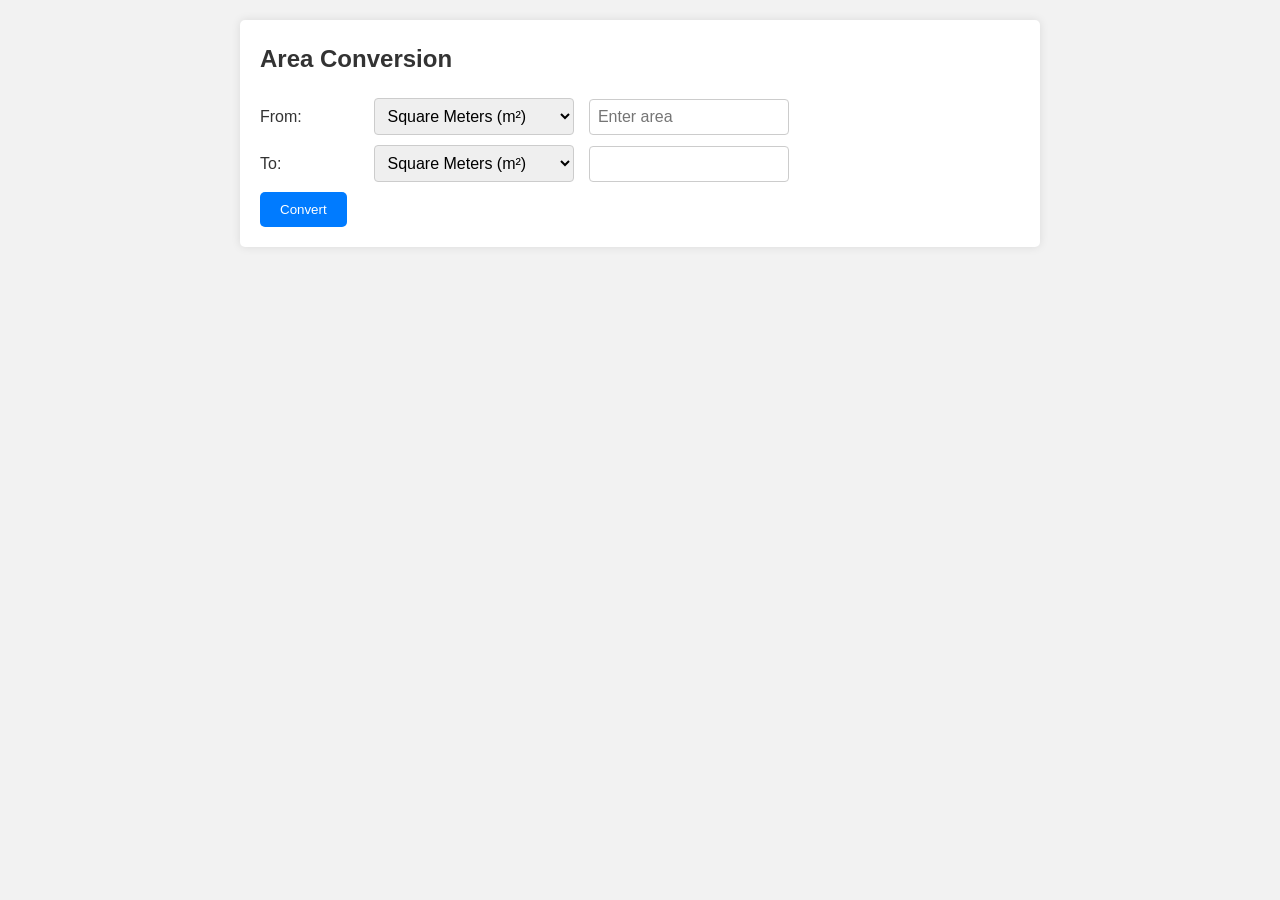
<file: ac.html>
<!DOCTYPE html>
<html lang="en">
<head>
    <meta charset="UTF-8">
    <meta name="viewport" content="width=device-width, initial-scale=1.0">
    <title>Area Conversion</title>
    <link rel="stylesheet" href="ac.css">
</head>
<body>
    <div class="conversion-page">
        <h1>Area Conversion</h1>
        <div>
            <label for="fromUnit">From:</label>
            <select id="fromUnit">
                <option value="m2">Square Meters (m²)</option>
                <option value="dm2">Square Decimeters (dm²)</option>
                <option value="cm2">Square Centimeters (cm²)</option>
                <option value="km2">Square Kilometers (km²)</option>
                <option value="mm2">Square Millimeters (mm²)</option>
                <option value="ar">Are (a)</option>
                <option value="ha">Hectare (ha)</option>
            </select>
            <input type="number" id="areaInput" placeholder="Enter area">
        </div>
        <div>
            <label for="toUnit">To:</label>
            <select id="toUnit">
                <option value="m2">Square Meters (m²)</option>
                <option value="dm2">Square Decimeters (dm²)</option>
                <option value="cm2">Square Centimeters (cm²)</option>
                <option value="km2">Square Kilometers (km²)</option>
                <option value="mm2">Square Millimeters (mm²)</option>
                <option value="ar">Are (a)</option>
                <option value="ha">Hectare (ha)</option>
            </select>
            <input type="text" id="convertedArea" readonly>
        </div>
        <button onclick="convertArea()">Convert</button>
    </div>
    <script src="ac.js"></script>
</body>
</html>
</file>
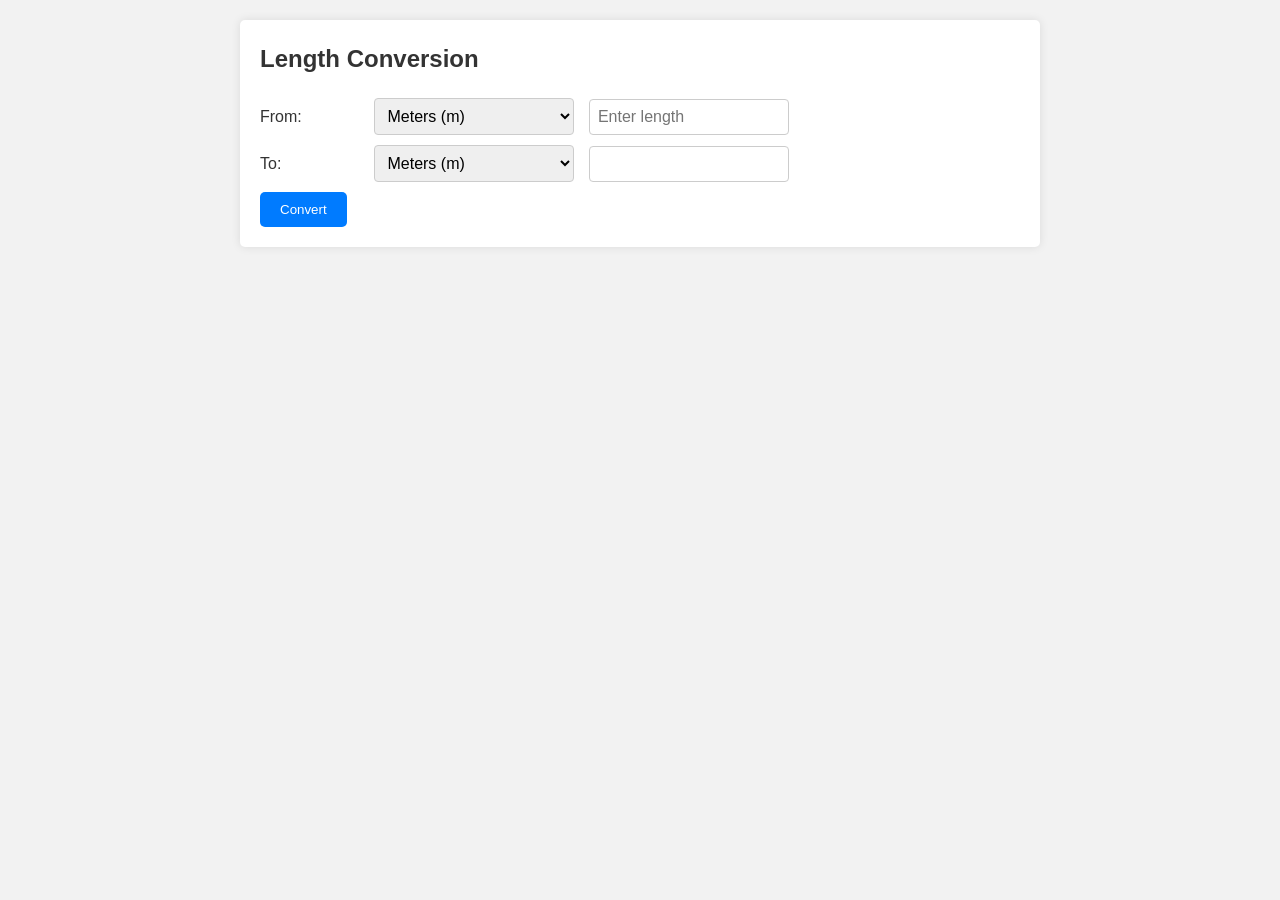
<file: lc.html>
<!DOCTYPE html>
<html lang="en">
<head>
    <meta charset="UTF-8">
    <meta name="viewport" content="width=device-width, initial-scale=1.0">
    <title>Length Conversion</title>
    <link rel="stylesheet" href="lc.css">
</head>
<body>
    
    <div class="conversion-page">
        <h1>Length Conversion</h1>
        <div>
            <label for="fromUnit">From:</label>
            <select id="fromUnit">
                <option value="m">Meters (m)</option>
                <option value="cm">Centimeters (cm)</option>
                <option value="ft">Feet (ft)</option>
                <option value="in">Inches (in)</option>
                <option value="dm">Decimeters (dm)</option>
                <option value="ly">Light-years (ly)</option>
                <option value="mm">Millimeters (mm)</option>
                <option value="km">Kilometers (km)</option>
                <option value="micrometer">Micrometers (μm)</option>
                <option value="pc">Parsecs (pc)</option>
                <option value="au">Astronomical Units (AU)</option>
                <option value="ld">Lunar Distance (ld)</option>
                <option value="pm">Picometers (pm)</option>
                <option value="nm">Nanometers (nm)</option>
                <option value="yd">Yards (yd)</option>
                <option value="mi">Miles (mi)</option>
            </select>
            <input type="number" id="lengthInput" placeholder="Enter length">
        </div>
        <div>
            <label for="toUnit">To:</label>
            <select id="toUnit">
                <option value="m">Meters (m)</option>
                <option value="cm">Centimeters (cm)</option>
                <option value="ft">Feet (ft)</option>
                <option value="in">Inches (in)</option>
                <option value="dm">Decimeters (dm)</option>
                <option value="ly">Light-years (ly)</option>
                <option value="mm">Millimeters (mm)</option>
                <option value="km">Kilometers (km)</option>
                <option value="micrometer">Micrometers (μm)</option>
                <option value="pc">Parsecs (pc)</option>
                <option value="au">Astronomical Units (AU)</option>
                <option value="ld">Lunar Distance (ld)</option>
                <option value="pm">Picometers (pm)</option>
                <option value="nm">Nanometers (nm)</option>
                <option value="yd">Yards (yd)</option>
                <option value="mi">Miles (mi)</option>
            </select>
            <input type="text" id="convertedLength" readonly>
        </div>
        <button onclick="convertLength()">Convert</button>
    </div>
    <script src="lc.js"></script>
</body>
</html>
</file>
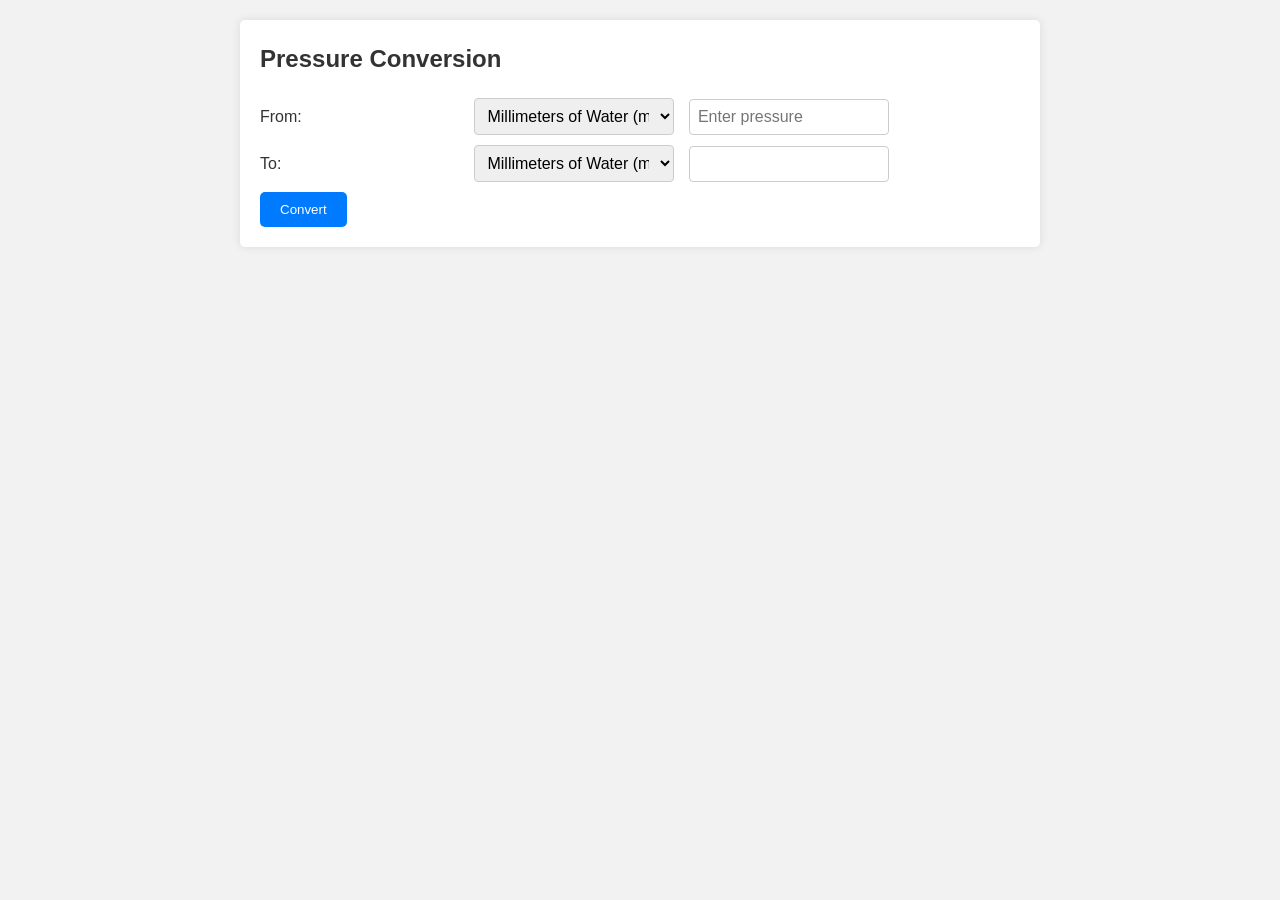
<file: pc.html>
<!DOCTYPE html>
<html lang="en">
<head>
    <meta charset="UTF-8">
    <meta name="viewport" content="width=device-width, initial-scale=1.0">
    <title>Pressure Conversion</title>
    <link rel="stylesheet" href="pc.css">
</head>
<body>
    
    <div class="conversion-page">
        <h1>Pressure Conversion</h1>
        <div>
            <label for="fromUnit">From:</label>
            <select id="fromUnit">
                <option value="mmh2o">Millimeters of Water (mmH2O)</option>
                <option value="psf">Pounds per Square Foot (psf)</option>
                <option value="kgfcm2">Kilogram-force per Square Centimeter (kgf/cm²)</option>
                <option value="psi">Pounds per Square Inch (psi)</option>
                <option value="mmhg">Millimeters of Mercury (mmHg)</option>
                <option value="bar">Bar (bar)</option>
                <option value="inhg">Inches of Mercury (inHg)</option>
                <option value="mbar">Millibar (mbar)</option>
                <option value="hpa">Hectopascal (hPa)</option>
                <option value="atm">Standard Atmosphere (atm)</option>
                <option value="kpa">Kilopascal (kPa)</option>
                <option value="mpa">Megapascal (MPa)</option>
                <option value="kgfm2">Kilogram-force per Square Meter (kgf/m²)</option>
            </select>
            <input type="number" id="pressureInput" placeholder="Enter pressure">
        </div>
        <div>
            <label for="toUnit">To:</label>
            <select id="toUnit">
                <option value="mmh2o">Millimeters of Water (mmH2O)</option>
                <option value="psf">Pounds per Square Foot (psf)</option>
                <option value="kgfcm2">Kilogram-force per Square Centimeter (kgf/cm²)</option>
                <option value="psi">Pounds per Square Inch (psi)</option>
                <option value="mmhg">Millimeters of Mercury (mmHg)</option>
                <option value="bar">Bar (bar)</option>
                <option value="inhg">Inches of Mercury (inHg)</option>
                <option value="mbar">Millibar (mbar)</option>
                <option value="hpa">Hectopascal (hPa)</option>
                <option value="atm">Standard Atmosphere (atm)</option>
                <option value="kpa">Kilopascal (kPa)</option>
                <option value="mpa">Megapascal (MPa)</option>
                <option value="kgfm2">Kilogram-force per Square Meter (kgf/m²)</option>
            </select>
            <input type="text" id="convertedPressure" readonly>
        </div>
        <button onclick="convertPressure()">Convert</button>
    </div>
    <script src="pc.js"></script>
</body>
</html>
</file>
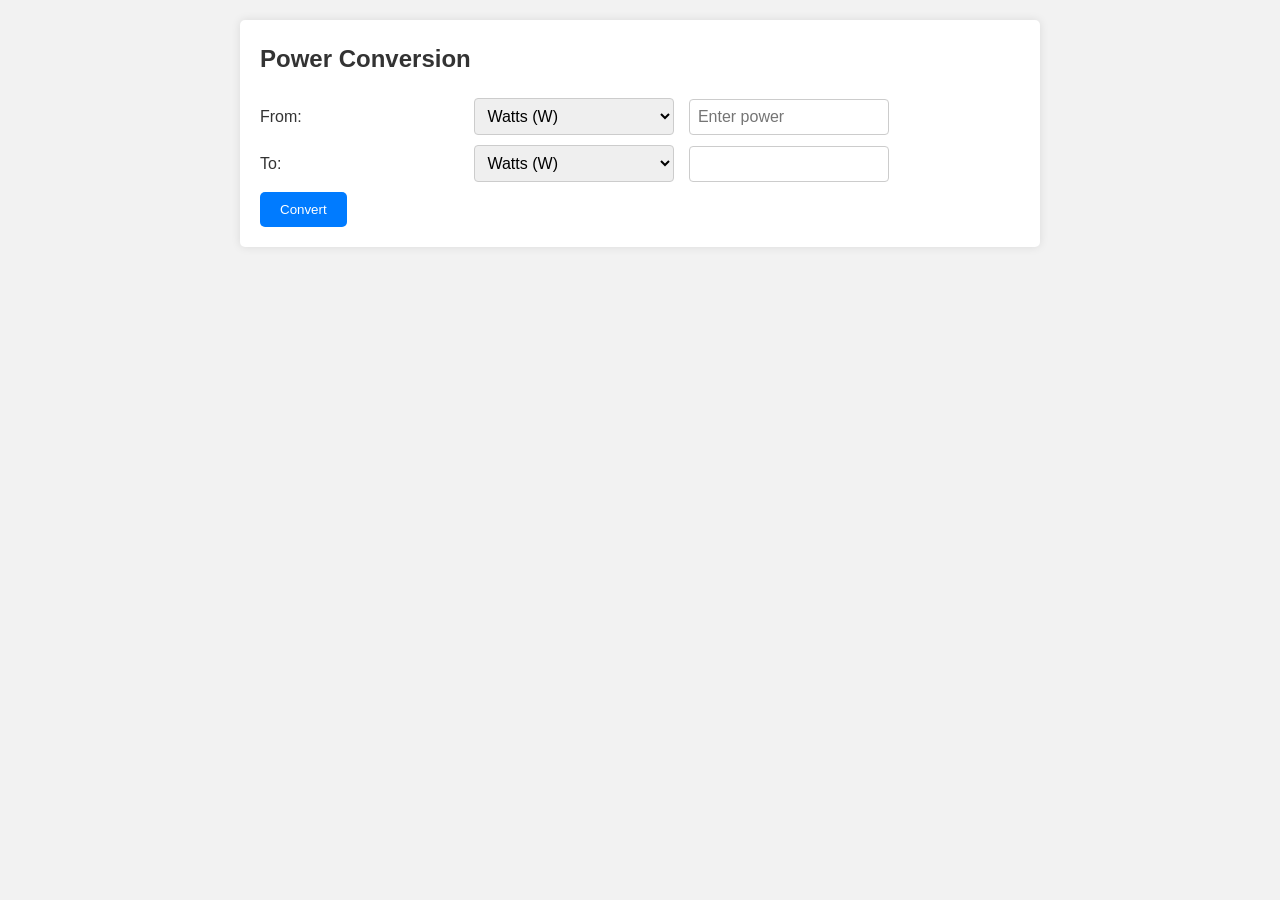
<file: pr.html>
<!DOCTYPE html>
<html lang="en">
<head>
    <meta charset="UTF-8">
    <meta name="viewport" content="width=device-width, initial-scale=1.0">
    <title>Power Conversion</title>
    <link rel="stylesheet" href="pr.css">
</head>
<body>
    <div class="conversion-page">
        <h1>Power Conversion</h1>
        <div>
            <label for="fromUnit">From:</label>
            <select id="fromUnit">
                <option value="w">Watts (W)</option>
                <option value="kw">Kilowatts (kW)</option>
                <option value="mw">Megawatts (MW)</option>
                <option value="hp">Horsepower (HP)</option>
                <option value="dbm">dBm</option>
                <option value="cal/s">Calories per Second (cal/s)</option>
                <option value="ft-lb/s">Foot-Pounds per Second (ft-lb/s)</option>
                <option value="btu/s">British Thermal Units per Second (BTU/s)</option>
            </select>
            <input type="number" id="powerInput" placeholder="Enter power">
        </div>
        <div>
            <label for="toUnit">To:</label>
            <select id="toUnit">
                <option value="w">Watts (W)</option>
                <option value="kw">Kilowatts (kW)</option>
                <option value="mw">Megawatts (MW)</option>
                <option value="hp">Horsepower (HP)</option>
                <option value="dbm">dBm</option>
                <option value="cal/s">Calories per Second (cal/s)</option>
                <option value="ft-lb/s">Foot-Pounds per Second (ft-lb/s)</option>
                <option value="btu/s">British Thermal Units per Second (BTU/s)</option>
            </select>
            <input type="text" id="convertedPower" readonly>
        </div>
        <button onclick="convertPower()">Convert</button>
    </div>
    <script src="pr.js"></script>
</body>
</html>
</file>
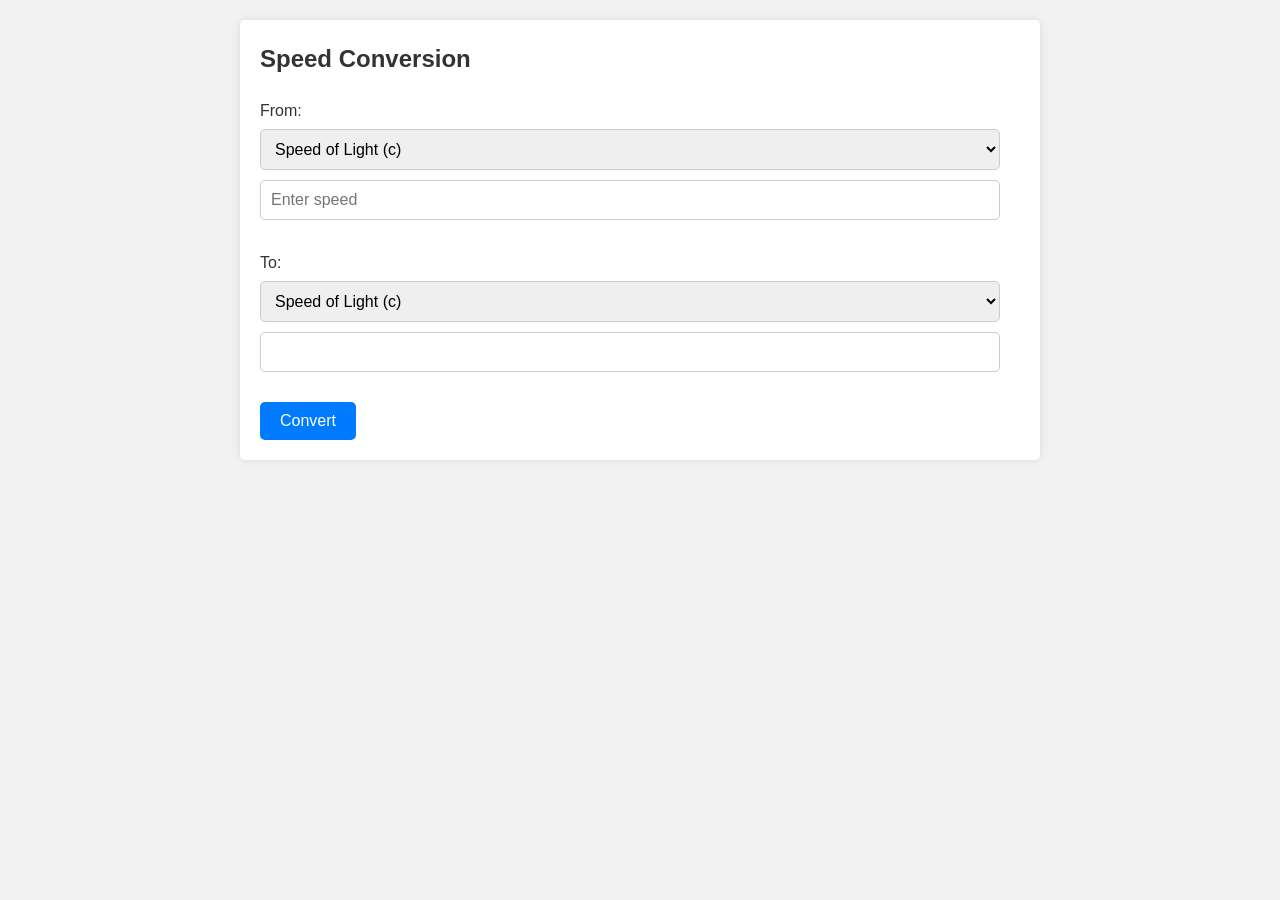
<file: sc.html>
<!DOCTYPE html>
<html lang="en">
<head>
    <meta charset="UTF-8">
    <meta name="viewport" content="width=device-width, initial-scale=1.0">
    <title>Speed Conversion</title>
    <link rel="stylesheet" href="sc.css">
</head>
<body>
    <div class="conversion-page">
        <h1>Speed Conversion</h1>
        <div>
            <label for="fromUnit">From:</label>
            <select id="fromUnit">
                <option value="c">Speed of Light (c)</option>
                <option value="km/s">Kilometers per second (km/s)</option>
                <option value="mph">Miles per hour (mph)</option>
                <option value="ma">Mach (ma)</option>
                <option value="in/s">Inches per second (in/s)</option>
                <option value="m/s">Meters per second (m/s)</option>
                <option value="km/h">Kilometers per hour (km/h)</option>
            </select>
            <input type="number" id="speedInput" placeholder="Enter speed">
        </div>
        <div>
            <label for="toUnit">To:</label>
            <select id="toUnit">
                <option value="c">Speed of Light (c)</option>
                <option value="km/s">Kilometers per second (km/s)</option>
                <option value="mph">Miles per hour (mph)</option>
                <option value="ma">Mach (ma)</option>
                <option value="in/s">Inches per second (in/s)</option>
                <option value="m/s">Meters per second (m/s)</option>
                <option value="km/h">Kilometers per hour (km/h)</option>
            </select>
            <input type="text" id="convertedSpeed" readonly>
        </div>
        <button onclick="convertSpeed()">Convert</button>
    </div>
    <script src="sc.js"></script>
</body>
</html>
</file>
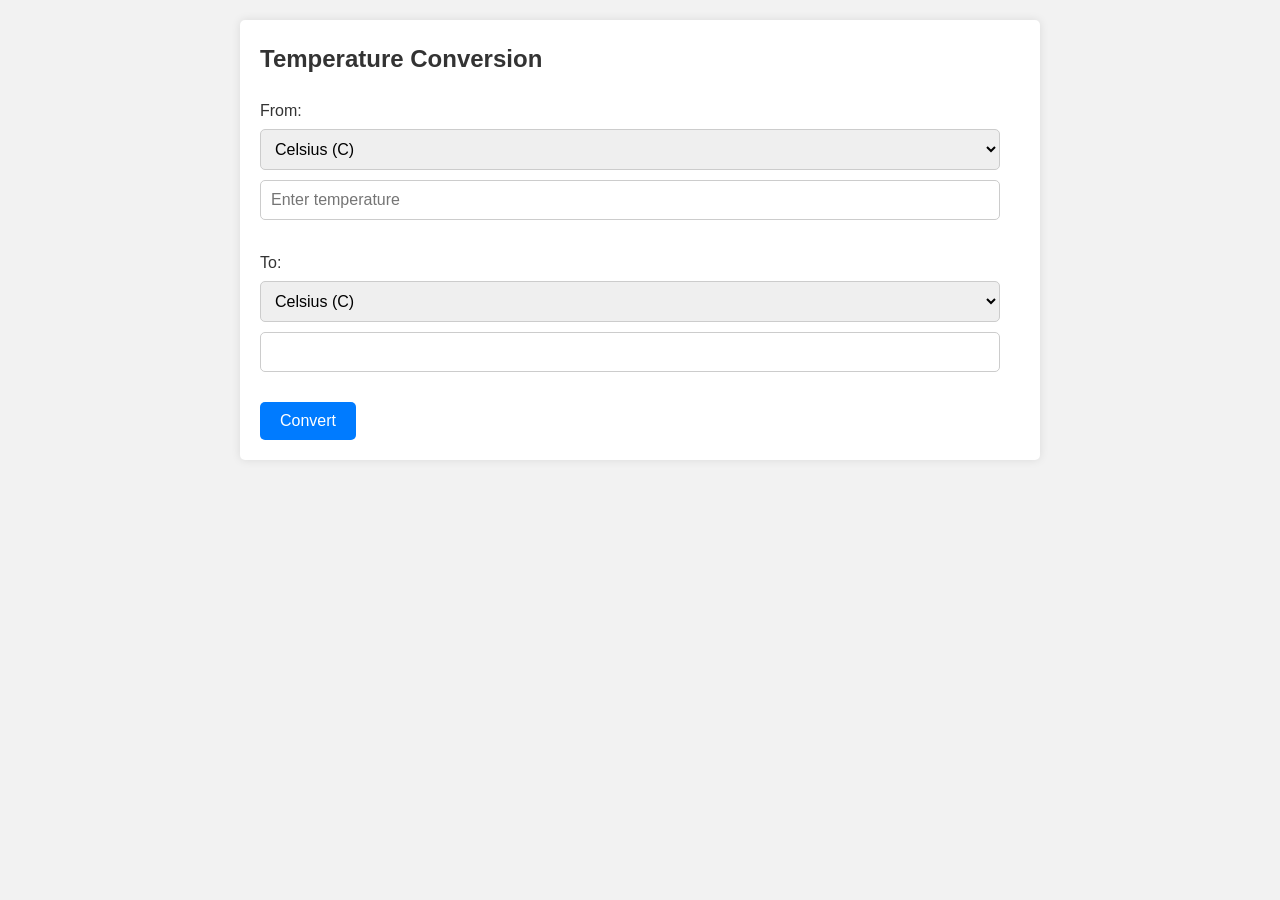
<file: tc.html>
<!DOCTYPE html>
<html lang="en">
<head>
    <meta charset="UTF-8">
    <meta name="viewport" content="width=device-width, initial-scale=1.0">
    <title>Temperature Conversion</title>
    <link rel="stylesheet" href="tc.css">
</head>
<body>
    <div class="conversion-page">
        <h1>Temperature Conversion</h1>
        <div>
            <label for="fromUnit">From:</label>
            <select id="fromUnit">
                <option value="C">Celsius (C)</option>
                <option value="F">Fahrenheit (F)</option>
                <option value="K">Kelvin (K)</option>
                <option value="R">Rankine (R)</option>
                <option value="Re">Réaumur (Re)</option>
            </select>
            <input type="number" id="temperatureInput" placeholder="Enter temperature">
        </div>
        <div>
            <label for="toUnit">To:</label>
            <select id="toUnit">
                <option value="C">Celsius (C)</option>
                <option value="F">Fahrenheit (F)</option>
                <option value="K">Kelvin (K)</option>
                <option value="R">Rankine (R)</option>
                <option value="Re">Réaumur (Re)</option>
            </select>
            <input type="text" id="convertedTemperature" readonly>
        </div>
        <button onclick="convertTemperature()">Convert</button>
    </div>
    <script src="tc.js"></script>
</body>
</html>
</file>
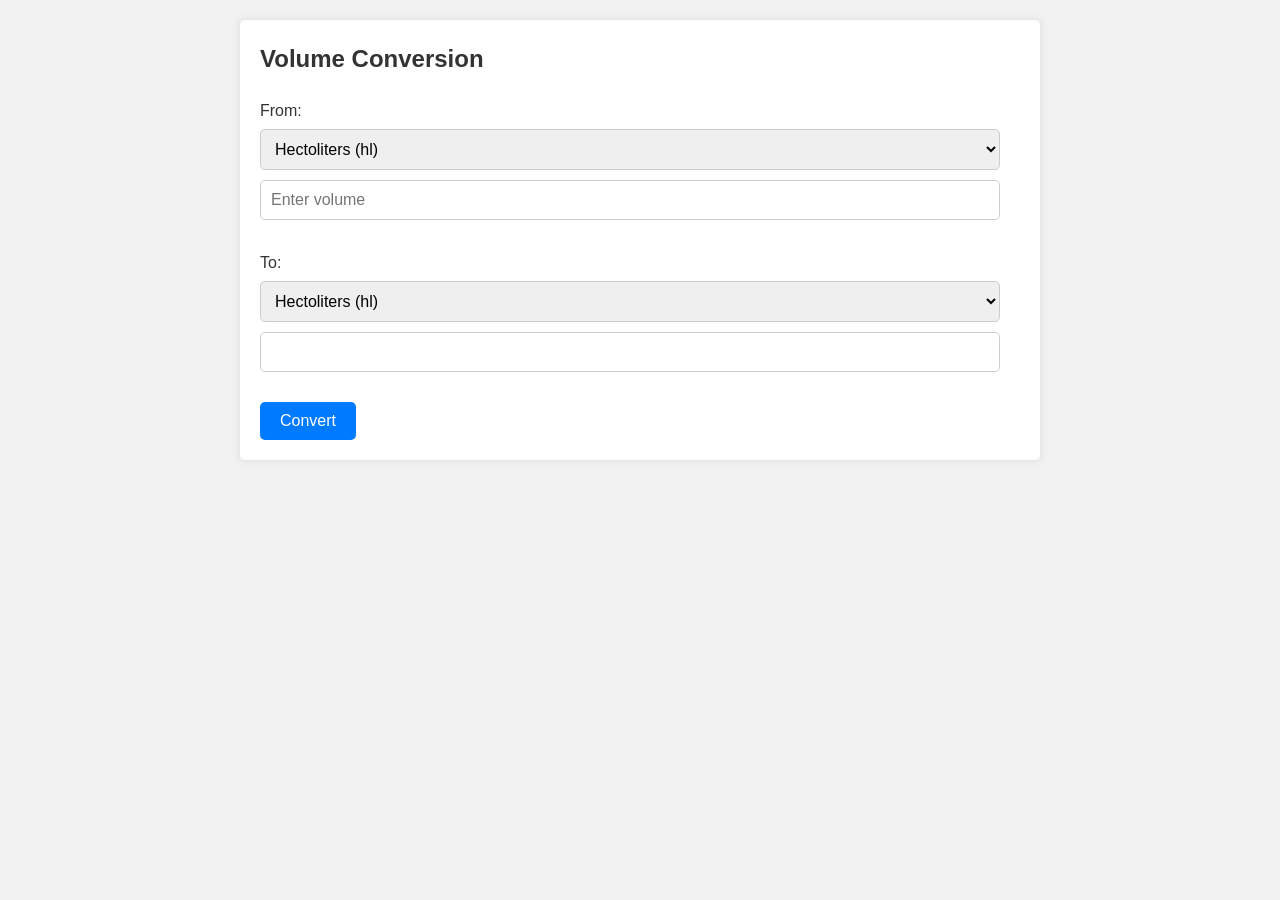
<file: vc.html>
<!DOCTYPE html>
<html lang="en">
<head>
    <meta charset="UTF-8">
    <meta name="viewport" content="width=device-width, initial-scale=1.0">
    <title>Volume Conversion</title>
    <link rel="stylesheet" href="tc.css">
</head>
<body>
    <div class="conversion-page">
        <h1>Volume Conversion</h1>
        <div>
            <label for="fromUnit">From:</label>
            <select id="fromUnit">
                <option value="hl">Hectoliters (hl)</option>
                <option value="m3">Cubic Meters (m³)</option>
                <option value="cm3">Cubic Centimeters (cm³)</option>
                <option value="dl">Deciliters (dl)</option>
                <option value="cl">Centiliters (cl)</option>
                <option value="dm3">Cubic Decimeters (dm³)</option>
                <option value="l">Liters (l)</option>
                <option value="mm3">Cubic Millimeters (mm³)</option>
                <option value="ml">Milliliters (ml)</option>
            </select>
            <input type="number" id="volumeInput" placeholder="Enter volume">
        </div>
        <div>
            <label for="toUnit">To:</label>
            <select id="toUnit">
                <option value="hl">Hectoliters (hl)</option>
                <option value="m3">Cubic Meters (m³)</option>
                <option value="cm3">Cubic Centimeters (cm³)</option>
                <option value="dl">Deciliters (dl)</option>
                <option value="cl">Centiliters (cl)</option>
                <option value="dm3">Cubic Decimeters (dm³)</option>
                <option value="l">Liters (l)</option>
                <option value="mm3">Cubic Millimeters (mm³)</option>
                <option value="ml">Milliliters (ml)</option>
            </select>
            <input type="text" id="convertedVolume" readonly>
        </div>
        <button onclick="convertVolume()">Convert</button>
    </div>
    <script src="vc.js"></script>
</body>
</html>
</file>
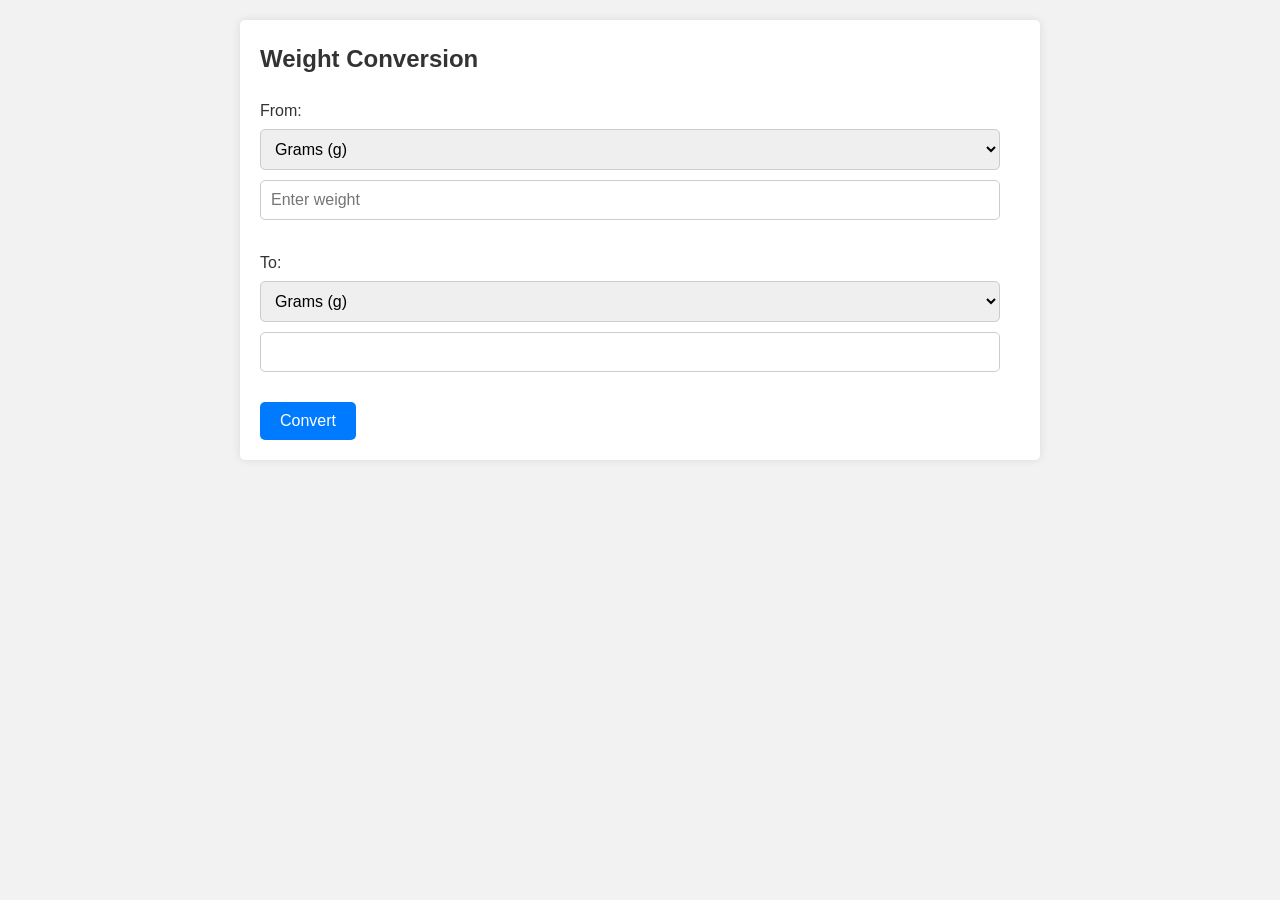
<file: wc.html>
<!DOCTYPE html>
<html lang="en">
<head>
    <meta charset="UTF-8">
    <meta name="viewport" content="width=device-width, initial-scale=1.0">
    <title>Weight Conversion</title>
    <link rel="stylesheet" href="wc.css">
</head>
<body>
    <div class="conversion-page">
        <h1>Weight Conversion</h1>
        <div>
            <label for="fromUnit">From:</label>
            <select id="fromUnit">
                <option value="g">Grams (g)</option>
                <option value="microgram">Micrograms (µg)</option>
                <option value="q">Quintals (q)</option>
                <option value="ct">Carats (ct)</option>
                <option value="t">Tons (t)</option>
                <option value="mg">Milligrams (mg)</option>
                <option value="kg">Kilograms (kg)</option>
            </select>
            <input type="number" id="weightInput" placeholder="Enter weight">
        </div>
        <div>
            <label for="toUnit">To:</label>
            <select id="toUnit">
                <option value="g">Grams (g)</option>
                <option value="microgram">Micrograms (µg)</option>
                <option value="q">Quintals (q)</option>
                <option value="ct">Carats (ct)</option>
                <option value="t">Tons (t)</option>
                <option value="mg">Milligrams (mg)</option>
                <option value="kg">Kilograms (kg)</option>
            </select>
            <input type="text" id="convertedWeight" readonly>
        </div>
        <button onclick="convertWeight()">Convert</button>
    </div>
    <script src="wc.html"></script>
</body>
</html>
</file>
<file: ac.css>
/* Reset default margin and padding */
* {
    margin: 0;
    padding: 0;
    box-sizing: border-box;
}

/* Body styles */
body {
    font-family: Arial, sans-serif;
    line-height: 1.6;
    background-color: #f2f2f2;
    color: #333;
}

/* Header styles */
header {
    background-color: #333;
    color: #fff;
    padding: 10px 0;
}

header nav ul {
    list-style-type: none;
    text-align: center;
}

header nav ul li {
    display: inline;
    margin: 0 10px;
}

header nav ul li a {
    color: #fff;
    text-decoration: none;
    padding: 5px 10px;
    border-radius: 5px;
    transition: background-color 0.3s ease;
}

header nav ul li a:hover {
    background-color: #555;
}

/* Page content styles */
.conversion-page {
    max-width: 800px;
    margin: 20px auto;
    background-color: #fff;
    padding: 20px;
    border-radius: 5px;
    box-shadow: 0 0 10px rgba(0, 0, 0, 0.1);
}

.conversion-page h1 {
    font-size: 24px;
    margin-bottom: 20px;
}

.conversion-page div {
    margin-bottom: 10px;
}

.conversion-page label {
    display: inline-block;
    width: 100px;
}

.conversion-page input[type="number"],
.conversion-page input[type="text"],
.conversion-page select {
    padding: 8px;
    font-size: 16px;
    border: 1px solid #ccc;
    border-radius: 4px;
    box-sizing: border-box;
    width: 200px;
    margin-left: 10px;
}

.conversion-page button {
    background-color: #007bff;
    color: #fff;
    border: none;
    padding: 10px 20px;
    border-radius: 5px;
    cursor: pointer;
    transition: background-color 0.3s ease;
}

.conversion-page button:hover {
    background-color: #0056b3;
}

/* Responsive design */
@media (max-width: 768px) {
    .conversion-page div {
        display: block;
        margin-bottom: 15px;
    }
    
    .conversion-page input[type="number"],
    .conversion-page input[type="text"],
    .conversion-page select {
        width: 100%;
    }
}
</file>
<file: lc.css>
/* Reset default margin and padding */
* {
    margin: 0;
    padding: 0;
    box-sizing: border-box;
}

/* Body styles */
body {
    font-family: Arial, sans-serif;
    line-height: 1.6;
    background-color: #f2f2f2;
    color: #333;
}

/* Header styles */
header {
    background-color: #333;
    color: #fff;
    padding: 10px 0;
}

header nav ul {
    list-style-type: none;
    text-align: center;
}

header nav ul li {
    display: inline;
    margin: 0 10px;
}

header nav ul li a {
    color: #fff;
    text-decoration: none;
    padding: 5px 10px;
    border-radius: 5px;
    transition: background-color 0.3s ease;
}

header nav ul li a:hover {
    background-color: #555;
}

/* Page content styles */
.conversion-page {
    max-width: 800px;
    margin: 20px auto;
    background-color: #fff;
    padding: 20px;
    border-radius: 5px;
    box-shadow: 0 0 10px rgba(0, 0, 0, 0.1);
}

.conversion-page h1 {
    font-size: 24px;
    margin-bottom: 20px;
}

.conversion-page div {
    margin-bottom: 10px;
}

.conversion-page label {
    display: inline-block;
    width: 100px;
}

.conversion-page input[type="number"],
.conversion-page input[type="text"],
.conversion-page select {
    padding: 8px;
    font-size: 16px;
    border: 1px solid #ccc;
    border-radius: 4px;
    box-sizing: border-box;
    width: 200px;
    margin-left: 10px;
}

.conversion-page button {
    background-color: #007bff;
    color: #fff;
    border: none;
    padding: 10px 20px;
    border-radius: 5px;
    cursor: pointer;
    transition: background-color 0.3s ease;
}

.conversion-page button:hover {
    background-color: #0056b3;
}

/* Responsive design */
@media (max-width: 768px) {
    .conversion-page div {
        display: block;
        margin-bottom: 15px;
    }
    
    .conversion-page input[type="number"],
    .conversion-page input[type="text"],
    .conversion-page select {
        width: 100%;
    }
}
</file>
<file: pc.css>
/* Reset default margin and padding */
* {
    margin: 0;
    padding: 0;
    box-sizing: border-box;
}

/* Body styles */
body {
    font-family: Arial, sans-serif;
    line-height: 1.6;
    background-color: #f2f2f2;
    color: #333;
}

/* Header styles */
header {
    background-color: #333;
    color: #fff;
    padding: 10px 0;
}

header nav ul {
    list-style-type: none;
    text-align: center;
}

header nav ul li {
    display: inline;
    margin: 0 10px;
}

header nav ul li a {
    color: #fff;
    text-decoration: none;
    padding: 5px 10px;
    border-radius: 5px;
    transition: background-color 0.3s ease;
}

header nav ul li a:hover {
    background-color: #555;
}

/* Page content styles */
.conversion-page {
    max-width: 800px;
    margin: 20px auto;
    background-color: #fff;
    padding: 20px;
    border-radius: 5px;
    box-shadow: 0 0 10px rgba(0, 0, 0, 0.1);
}

.conversion-page h1 {
    font-size: 24px;
    margin-bottom: 20px;
}

.conversion-page div {
    margin-bottom: 10px;
}

.conversion-page label {
    display: inline-block;
    width: 200px;
}

.conversion-page input[type="number"],
.conversion-page input[type="text"],
.conversion-page select {
    padding: 8px;
    font-size: 16px;
    border: 1px solid #ccc;
    border-radius: 4px;
    box-sizing: border-box;
    width: 200px;
    margin-left: 10px;
}

.conversion-page button {
    background-color: #007bff;
    color: #fff;
    border: none;
    padding: 10px 20px;
    border-radius: 5px;
    cursor: pointer;
    transition: background-color 0.3s ease;
}

.conversion-page button:hover {
    background-color: #0056b3;
}

/* Responsive design */
@media (max-width: 768px) {
    .conversion-page div {
        display: block;
        margin-bottom: 15px;
    }
    
    .conversion-page input[type="number"],
    .conversion-page input[type="text"],
    .conversion-page select {
        width: 100%;
    }
}
</file>
<file: pr.css>
/* Reset default margin and padding */
* {
    margin: 0;
    padding: 0;
    box-sizing: border-box;
}

/* Body styles */
body {
    font-family: Arial, sans-serif;
    line-height: 1.6;
    background-color: #f2f2f2;
    color: #333;
}

/* Header styles */
header {
    background-color: #333;
    color: #fff;
    padding: 10px 0;
}

header nav ul {
    list-style-type: none;
    text-align: center;
}

header nav ul li {
    display: inline;
    margin: 0 10px;
}

header nav ul li a {
    color: #fff;
    text-decoration: none;
    padding: 5px 10px;
    border-radius: 5px;
    transition: background-color 0.3s ease;
}

header nav ul li a:hover {
    background-color: #555;
}

/* Page content styles */
.conversion-page {
    max-width: 800px;
    margin: 20px auto;
    background-color: #fff;
    padding: 20px;
    border-radius: 5px;
    box-shadow: 0 0 10px rgba(0, 0, 0, 0.1);
}

.conversion-page h1 {
    font-size: 24px;
    margin-bottom: 20px;
}

.conversion-page div {
    margin-bottom: 10px;
}

.conversion-page label {
    display: inline-block;
    width: 200px;
}

.conversion-page input[type="number"],
.conversion-page input[type="text"],
.conversion-page select {
    padding: 8px;
    font-size: 16px;
    border: 1px solid #ccc;
    border-radius: 4px;
    box-sizing: border-box;
    width: 200px;
    margin-left: 10px;
}

.conversion-page button {
    background-color: #007bff;
    color: #fff;
    border: none;
    padding: 10px 20px;
    border-radius: 5px;
    cursor: pointer;
    transition: background-color 0.3s ease;
}

.conversion-page button:hover {
    background-color: #0056b3;
}

/* Responsive design */
@media (max-width: 768px) {
    .conversion-page div {
        display: block;
        margin-bottom: 15px;
    }
    
    .conversion-page input[type="number"],
    .conversion-page input[type="text"],
    .conversion-page select {
        width: 100%;
    }
}
</file>
<file: sc.css>
/* Reset default margin and padding */
* {
    margin: 0;
    padding: 0;
    box-sizing: border-box;
}

/* Body styles */
body {
    font-family: Arial, sans-serif;
    line-height: 1.6;
    background-color: #f2f2f2;
    color: #333;
}

/* Header styles */
header {
    background-color: #333;
    color: #fff;
    padding: 10px 0;
}

header nav ul {
    list-style-type: none;
    text-align: center;
}

header nav ul li {
    display: inline;
    margin: 0 10px;
}

header nav ul li a {
    color: #fff;
    text-decoration: none;
    padding: 5px 10px;
    border-radius: 5px;
    transition: background-color 0.3s ease;
}

header nav ul li a:hover {
    background-color: #555;
}

/* Page content styles */
.conversion-page {
    max-width: 800px;
    margin: 20px auto;
    background-color: #fff;
    padding: 20px;
    border-radius: 5px;
    box-shadow: 0 0 10px rgba(0, 0, 0, 0.1);
}

.conversion-page h1 {
    font-size: 24px;
    margin-bottom: 20px;
}

/* Input and select styles */
.conversion-page div {
    margin-bottom: 20px;
}

.conversion-page label {
    display: block;
    margin-bottom: 5px;
}

.conversion-page select,
.conversion-page input[type="number"],
.conversion-page input[type="text"] {
    width: calc(100% - 20px);
    padding: 10px;
    font-size: 16px;
    margin-bottom: 10px;
    border: 1px solid #ccc;
    border-radius: 5px;
}

.conversion-page button {
    display: inline-block;
    background-color: #007bff;
    color: #fff;
    border: none;
    padding: 10px 20px;
    font-size: 16px;
    border-radius: 5px;
    cursor: pointer;
    transition: background-color 0.3s ease;
}

.conversion-page button:hover {
    background-color: #0056b3;
}

/* Responsive design */
@media (max-width: 768px) {
    .conversion-page {
        padding: 10px;
    }

    .conversion-page select,
    .conversion-page input[type="number"],
    .conversion-page input[type="text"] {
        width: calc(100% - 10px);
    }
}
</file>
<file: tc.css>
/* Reset default margin and padding */
* {
    margin: 0;
    padding: 0;
    box-sizing: border-box;
}

/* Body styles */
body {
    font-family: Arial, sans-serif;
    line-height: 1.6;
    background-color: #f2f2f2;
    color: #333;
}

/* Header styles */
header {
    background-color: #333;
    color: #fff;
    padding: 10px 0;
}

header nav ul {
    list-style-type: none;
    text-align: center;
}

header nav ul li {
    display: inline;
    margin: 0 10px;
}

header nav ul li a {
    color: #fff;
    text-decoration: none;
    padding: 5px 10px;
    border-radius: 5px;
    transition: background-color 0.3s ease;
}

header nav ul li a:hover {
    background-color: #555;
}

/* Page content styles */
.conversion-page {
    max-width: 800px;
    margin: 20px auto;
    background-color: #fff;
    padding: 20px;
    border-radius: 5px;
    box-shadow: 0 0 10px rgba(0, 0, 0, 0.1);
}

.conversion-page h1 {
    font-size: 24px;
    margin-bottom: 20px;
}

/* Input and select styles */
.conversion-page div {
    margin-bottom: 20px;
}

.conversion-page label {
    display: block;
    margin-bottom: 5px;
}

.conversion-page select,
.conversion-page input[type="number"],
.conversion-page input[type="text"] {
    width: calc(100% - 20px);
    padding: 10px;
    font-size: 16px;
    margin-bottom: 10px;
    border: 1px solid #ccc;
    border-radius: 5px;
}

.conversion-page button {
    display: inline-block;
    background-color: #007bff;
    color: #fff;
    border: none;
    padding: 10px 20px;
    font-size: 16px;
    border-radius: 5px;
    cursor: pointer;
    transition: background-color 0.3s ease;
}

.conversion-page button:hover {
    background-color: #0056b3;
}

/* Responsive design */
@media (max-width: 768px) {
    .conversion-page {
        padding: 10px;
    }

    .conversion-page select,
    .conversion-page input[type="number"],
    .conversion-page input[type="text"] {
        width: calc(100% - 10px);
    }
}
</file>
<file: wc.css>
/* Reset default margin and padding */
* {
    margin: 0;
    padding: 0;
    box-sizing: border-box;
}

/* Body styles */
body {
    font-family: Arial, sans-serif;
    line-height: 1.6;
    background-color: #f2f2f2;
    color: #333;
}

/* Header styles */
header {
    background-color: #333;
    color: #fff;
    padding: 10px 0;
}

header nav ul {
    list-style-type: none;
    text-align: center;
}

header nav ul li {
    display: inline;
    margin: 0 10px;
}

header nav ul li a {
    color: #fff;
    text-decoration: none;
    padding: 5px 10px;
    border-radius: 5px;
    transition: background-color 0.3s ease;
}

header nav ul li a:hover {
    background-color: #555;
}

/* Page content styles */
.conversion-page {
    max-width: 800px;
    margin: 20px auto;
    background-color: #fff;
    padding: 20px;
    border-radius: 5px;
    box-shadow: 0 0 10px rgba(0, 0, 0, 0.1);
}

.conversion-page h1 {
    font-size: 24px;
    margin-bottom: 20px;
}

/* Input and select styles */
.conversion-page div {
    margin-bottom: 20px;
}

.conversion-page label {
    display: block;
    margin-bottom: 5px;
}

.conversion-page select,
.conversion-page input[type="number"],
.conversion-page input[type="text"] {
    width: calc(100% - 20px);
    padding: 10px;
    font-size: 16px;
    margin-bottom: 10px;
    border: 1px solid #ccc;
    border-radius: 5px;
}

.conversion-page button {
    display: inline-block;
    background-color: #007bff;
    color: #fff;
    border: none;
    padding: 10px 20px;
    font-size: 16px;
    border-radius: 5px;
    cursor: pointer;
    transition: background-color 0.3s ease;
}

.conversion-page button:hover {
    background-color: #0056b3;
}

/* Responsive design */
@media (max-width: 768px) {
    .conversion-page {
        padding: 10px;
    }

    .conversion-page select,
    .conversion-page input[type="number"],
    .conversion-page input[type="text"] {
        width: calc(100% - 10px);
    }
}
</file>
